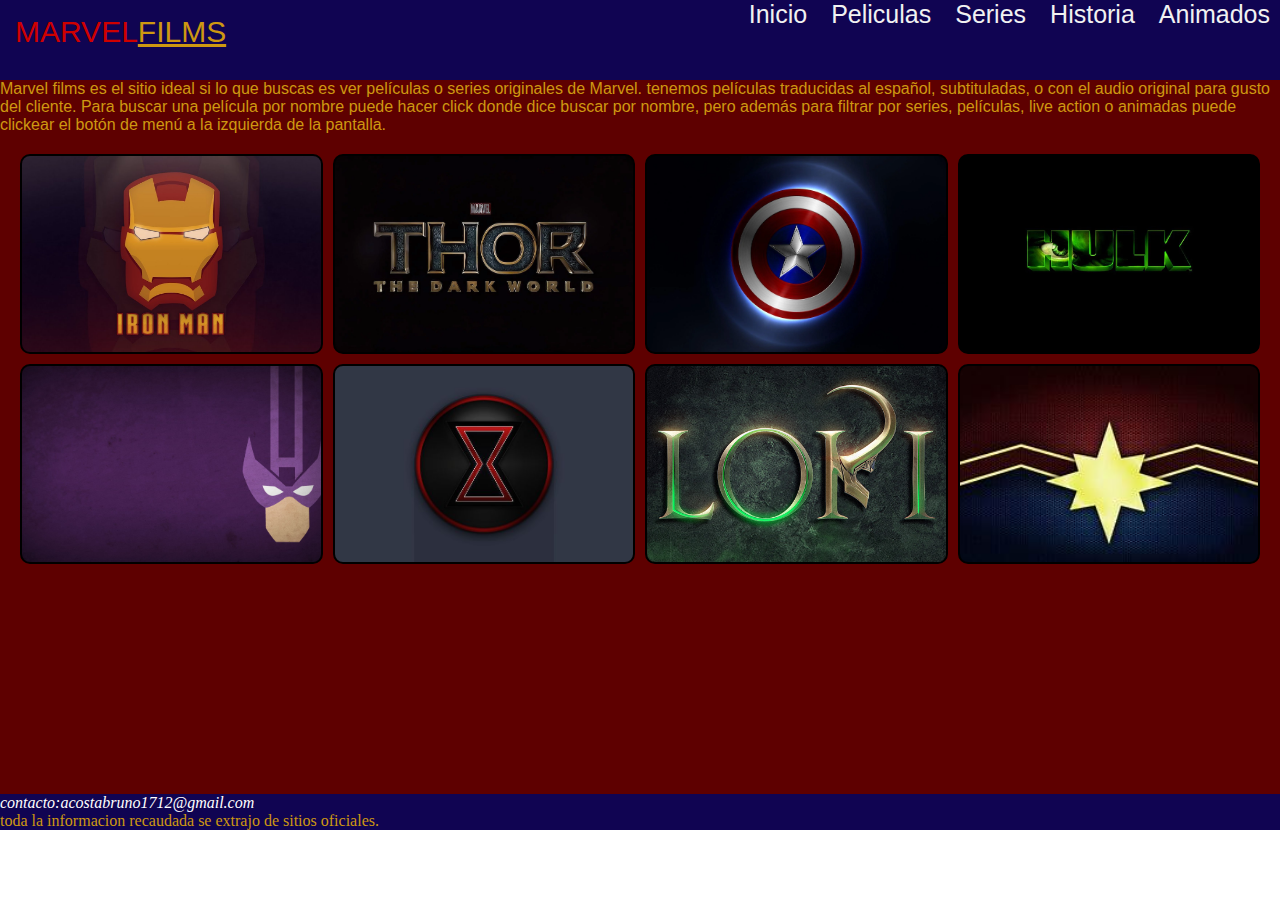
<file: index.html>
<!DOCTYPE html>
<html lang="es">
<head>
    <meta charset="UTF-8">
    <meta http-equiv="X-UA-Compatible" content="IE=edge">
    <meta name="viewport" content="width=device-width, initial-scale=1.0">
    <link rel="shortcut icon" href="img/avengersicon.png" type="image/x-icon">
    <link rel="stylesheet" href="est/estilos.css">
    <title>MarvelFilms</title>
</head>
<body>
    <header class="header">
        <div class="logo"><span>MARVEL</span><u>FILMS</u></div>
        <nav class="barra">
            <ul>
                <li><a href="index.html">Inicio</a></li>
                <li><a href="peliculas.html">Peliculas</a></li>
                <li><a href="series.html">Series</a></li>
                <li><a href="historia.html">Historia</a></li>
                <li><a href="animados.html">Animados</a></li>
            </ul>
        </nav>
    </header>
    <div class="parrafo"><p>Marvel films es el sitio ideal si lo que buscas es ver películas o series       originales de Marvel. tenemos películas traducidas al español, subtituladas, o con el audio original para gusto del cliente. Para buscar una película por nombre puede hacer click donde dice buscar por nombre, pero además para filtrar por series, películas, live action o animadas puede clickear el botón de menú a la izquierda de la pantalla. </p></div>
    <section class="galeria">
        <div class="item item1"></div>
        <div class="item item2"></div>
        <div class="item item3"></div>
        <div class="item item4"></div>
        <div class="item item5"></div>
        <div class="item item6"></div>
        <div class="item item7"></div>
        <div class="item item8"></div>
    </section>
    <footer>
        <address>contacto:acostabruno1712@gmail.com</address>
        <p>toda la informacion recaudada se extrajo de sitios oficiales.</p>
    </footer>
</body>
</html>
</file>
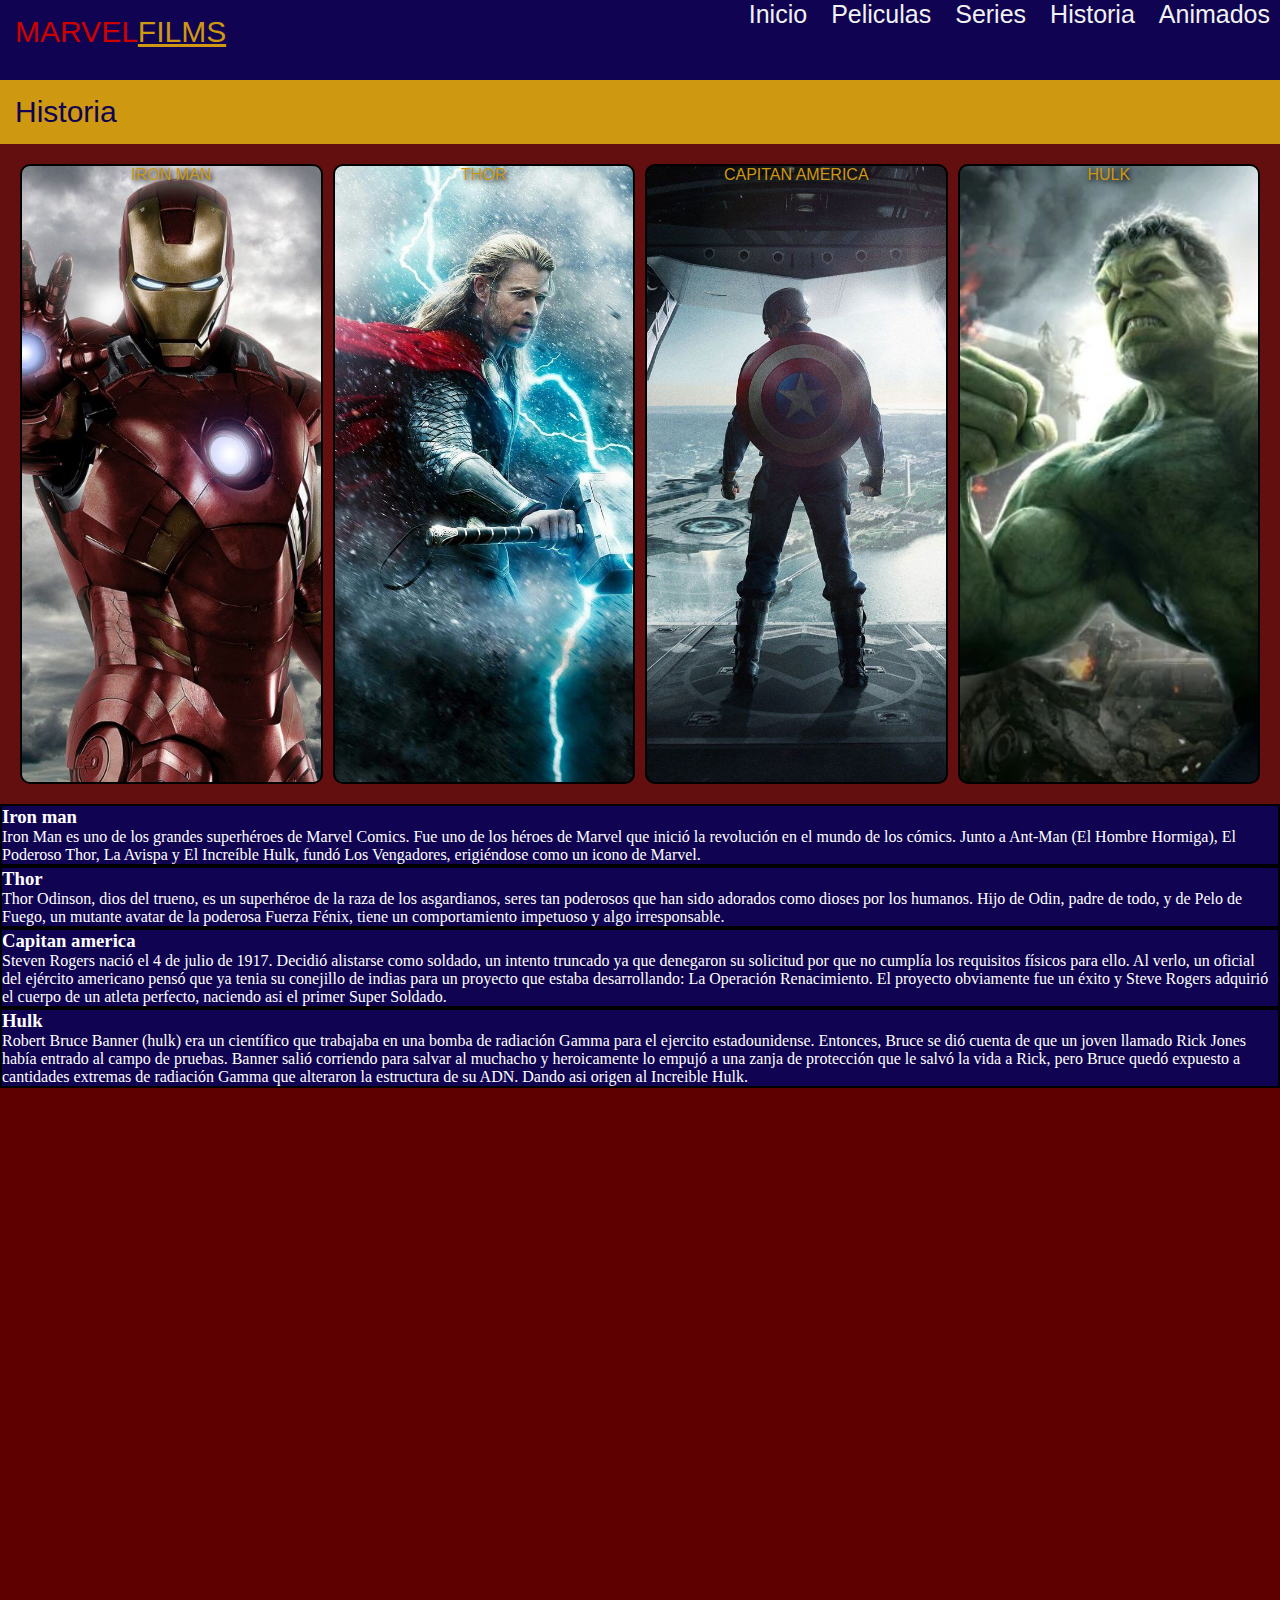
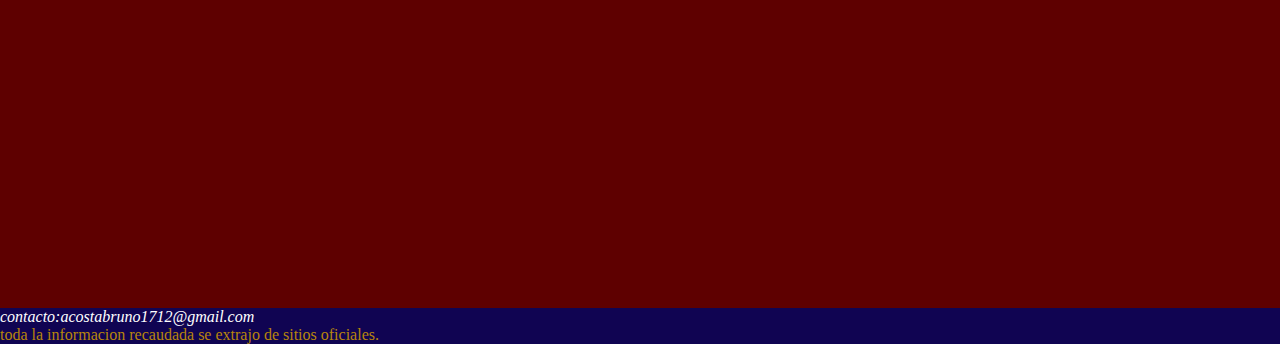
<file: historia.html>
<!DOCTYPE html>
<html lang="es">
<head>
    <meta charset="UTF-8">
    <meta http-equiv="X-UA-Compatible" content="IE=edge">
    <meta name="viewport" content="width=device-width, initial-scale=1.0">
    <link rel="shortcut icon" href="img/avengersicon.png" type="image/x-icon">
    <link rel="stylesheet" href="https://cdn.jsdelivr.net/npm/bootstrap@4.6.2/dist/css/bootstrap.min.css" integrity="sha384-xOolHFLEh07PJGoPkLv1IbcEPTNtaed2xpHsD9ESMhqIYd0nLMwNLD69Npy4HI+N" crossorigin="anonymous">
    <link rel="stylesheet" href="est/historia.css">
    <title>Marvel Films</title>
</head>
<body>
    <header class="header">
        <div class="logo"><span>MARVEL</span><u>FILMS</u></div>
        <nav class="barra">
            <ul>
                <li><a href="index.html">Inicio</a></li>
                <li><a href="peliculas.html">Peliculas</a></li>
                <li><a href="series.html">Series</a></li>
                <li><a href="historia.html">Historia</a></li>
                <li><a href="animados.html">Animados</a></li>
            </ul>
        </nav>
    </header>
    <div class="historia">Historia</div>
    <section class="galeria">
        <div class="item item1">IRON MAN</div>
        <div class="item item2">THOR</div>
        <div class="item item3">CAPITAN AMERICA</div>
        <div class="item item4">HULK</div>
    </section>
    <div class="container-fluid">
        <div class="row">
            <article class="col-3">
                <h3>Iron man</h3>
                <p>Iron Man es uno de los grandes superhéroes de Marvel Comics. Fue uno de los héroes de Marvel que inició la revolución en el mundo de los cómics. Junto a Ant-Man (El Hombre Hormiga), El Poderoso Thor, La Avispa y El Increíble Hulk, fundó Los Vengadores, erigiéndose como un icono de Marvel.</p>
            </article>
            <article class="col-3">
                <h3>Thor</h3>
                <p>Thor Odinson, dios del trueno, es un superhéroe de la raza de los asgardianos, seres tan poderosos que han sido adorados como dioses por los humanos. Hijo de Odin, padre de todo, y de Pelo de Fuego, un mutante avatar de la poderosa Fuerza Fénix, tiene un comportamiento impetuoso y algo irresponsable.</p>
            </article>
            <article class="col-3">
                <h3>Capitan america</h3>
                <p>Steven Rogers nació el 4 de julio de 1917. Decidió alistarse como soldado, un intento truncado ya que denegaron su solicitud por que no cumplía los requisitos físicos para ello. Al verlo, un oficial del ejército americano pensó que ya tenia su conejillo de indias para un proyecto que estaba desarrollando: La Operación Renacimiento. El proyecto obviamente fue un éxito y Steve Rogers adquirió el cuerpo de un atleta perfecto, naciendo asi el primer Super Soldado.</p>
            </article>
            <article class="col-3">
                <h3>Hulk</h3>
                <p>Robert Bruce Banner (hulk) era un científico que trabajaba en una bomba de radiación Gamma para el ejercito estadounidense. Entonces, Bruce se dió cuenta de que un joven llamado Rick Jones había entrado al campo de pruebas. Banner salió corriendo para salvar al muchacho y heroicamente lo empujó a una zanja de protección que le salvó la vida a Rick, pero Bruce quedó expuesto a cantidades extremas de radiación Gamma que alteraron la estructura de su ADN. Dando asi origen al Increible Hulk.</p>
            </article>
        </div>
    </div>
    <main></main>
    <footer>
        <address>contacto:acostabruno1712@gmail.com</address>
        <p>toda la informacion recaudada se extrajo de sitios oficiales.</p>
    </footer>
    <script src="https://cdn.jsdelivr.net/npm/jquery@3.5.1/dist/jquery.slim.min.js" integrity="sha384-DfXdz2htPH0lsSSs5nCTpuj/zy4C+OGpamoFVy38MVBnE+IbbVYUew+OrCXaRkfj" crossorigin="anonymous"></script>
    <script src="https://cdn.jsdelivr.net/npm/popper.js@1.16.1/dist/umd/popper.min.js" integrity="sha384-9/reFTGAW83EW2RDu2S0VKaIzap3H66lZH81PoYlFhbGU+6BZp6G7niu735Sk7lN" crossorigin="anonymous"></script>
    <script src="https://cdn.jsdelivr.net/npm/bootstrap@4.6.2/dist/js/bootstrap.min.js" integrity="sha384-+sLIOodYLS7CIrQpBjl+C7nPvqq+FbNUBDunl/OZv93DB7Ln/533i8e/mZXLi/P+" crossorigin="anonymous"></script>
</body>
</html>
</file>
<file: est/estilos.css>
* {
  padding: 0;
  margin: 0;
}

.header {
  height: 80px;
  width: 100%;
  background-color: rgb(16, 4, 82);
}
.header .logo {
  float: left;
  color: rgb(206, 152, 17);
  font-size: 30px;
  padding: 15px;
  font-family: Impact, Haettenschweiler, "Arial Narrow Bold", sans-serif;
}
.header .barra {
  float: right;
  list-style: none;
}

.logo span {
  color: rgb(207, 0, 0);
}

.logo u {
  text-decoration: underline;
}

.barra ul li {
  display: inline-block;
}

.barra ul li a {
  text-decoration: none;
  color: rgb(241, 241, 241);
  font-size: 25px;
  padding: 10px;
  font-family: Verdana, Geneva, Tahoma, sans-serif;
}

.barra ul li a span {
  font-size: 15px;
  color: rgb(207, 0, 0);
}

.parrafo {
  background-color: rgb(94, 0, 0);
  color: rgb(206, 152, 17);
  font-family: Verdana, Geneva, Tahoma, sans-serif;
}

.galeria {
  width: 100%;
  background-color: rgb(94, 0, 0);
  height: 100%;
  display: grid;
  grid-template-columns: repeat(4, 1fr);
  grid-template-rows: 200px 200px 200px;
  padding: 20px;
  grid-gap: 10px;
  box-sizing: border-box;
  background-size: cover;
  background-position: center;
  height: calc(100vh - 80px);
}

.item {
  border: 2px solid #000;
  border-radius: 10px;
}

.item:hover {
  transform: scale(1.05);
  transition: all 0.8s;
}

.item1 {
  background-image: url(/img/logo\ ironman.jpg);
  background-size: cover;
  background-position: center;
}

.item2 {
  background-image: url(/img/thor\ logo.webp);
  background-size: cover;
  background-position: center;
}

.item3 {
  background-image: url(/img/capitan\ america\ logo.webp);
  background-size: cover;
  background-position: center;
}

.item4 {
  background-image: url(/img/hulk\ logo.webp);
  background-size: cover;
  background-position: center;
}

.item5 {
  background-image: url(/img/ojodealcon\ logo.jpg);
  background-size: cover;
  background-position: center;
}

.item6 {
  background-image: url(/img/viuda\ logo.jpg);
  background-size: cover;
  background-position: center;
}

.item7 {
  background-image: url(/img/Loki\ logo.webp);
  background-size: cover;
  background-position: center;
}

.item8 {
  background-image: url(/img/capmarvel\ logo.jpg);
  background-size: cover;
  background-position: center;
}

footer {
  background-color: rgb(16, 4, 82);
}

footer address {
  color: white;
}

footer p {
  color: rgb(206, 152, 17);
}

@media screen and (min-width: 500px) {
  .galeria {
    grid-template-columns: repeat(2, 1fr);
    height: auto;
  }
}
@media screen and (min-width: 630px) {
  .galeria {
    grid-template-columns: repeat(3, 1fr);
    height: auto;
  }
}
@media screen and (min-width: 700px) {
  .galeria {
    grid-template-columns: repeat(4, 1fr);
    height: auto;
  }
}
@media screen and (max-width: 660px) {
  .barra ul li a {
    font-size: 15px;
    padding: 10px;
  }
}

/*# sourceMappingURL=estilos.css.map */
</file>
<file: est/historia.css>
* {
  padding: 0;
  margin: 0;
}

.header {
  height: 80px;
  width: 100%;
  background-color: rgb(16, 4, 82);
}
.header .logo {
  float: left;
  color: rgb(206, 152, 17);
  font-size: 30px;
  padding: 15px;
  font-family: Impact, Haettenschweiler, "Arial Narrow Bold", sans-serif;
}
.header .barra {
  float: right;
  list-style: none;
}

.logo span {
  color: rgb(207, 0, 0);
}

.logo u {
  text-decoration: underline;
}

.barra ul li {
  display: inline-block;
}

.barra ul li a {
  text-decoration: none;
  color: rgb(241, 241, 241);
  font-size: 25px;
  padding: 10px;
  font-family: Verdana, Geneva, Tahoma, sans-serif;
}

.barra ul li a span {
  font-size: 15px;
  color: rgb(207, 0, 0);
}

main {
  background-color: rgb(94, 0, 0);
  background-size: cover;
  background-position: center;
  height: calc(100vh - 80px);
  width: 100%;
}

footer {
  background-color: rgb(16, 4, 82);
}

footer address {
  color: white;
}

footer p {
  color: darkgoldenrod;
}

.historia {
  color: rgb(16, 4, 82);
  font-size: 30px;
  padding: 15px;
  font-family: Impact, Haettenschweiler, "Arial Narrow Bold", sans-serif;
  background-color: rgb(206, 152, 17);
}

.galeria {
  width: 100%;
  background-color: rgb(100, 15, 15);
  height: auto;
  display: grid;
  grid-template-columns: repeat(4, 1fr);
  grid-template-rows: 200px 200px 200px;
  padding: 20px;
  grid-gap: 10px;
  box-sizing: border-box;
}

.item {
  border: 2px solid #000;
  border-radius: 10px;
}

.item:hover {
  transform: scale(1.05);
  transition: all 0.8s;
}

.item1 {
  grid-column: 1/2;
  grid-row: 1/4;
  background-image: url(/img/IRON\ MAN.jpg);
  background-size: cover;
  background-position: center;
  font-family: Impact, Haettenschweiler, "Arial Narrow Bold", sans-serif;
  color: rgb(206, 152, 17);
  text-align: center;
  text-shadow: 2px 2px 5px #000;
}

.item2 {
  grid-column: 2/3;
  grid-row: 1/4;
  background-image: url(/img/thor.jpg);
  background-size: cover;
  background-position: center;
  font-family: Impact, Haettenschweiler, "Arial Narrow Bold", sans-serif;
  color: rgb(206, 152, 17);
  text-align: center;
  text-shadow: 2px 2px 5px #000;
}

.item3 {
  grid-column: 3/4;
  grid-row: 1/4;
  background-image: url(/img/CAPITAN\ AMERICA.jpg);
  background-size: cover;
  background-position: center;
  font-family: Impact, Haettenschweiler, "Arial Narrow Bold", sans-serif;
  color: rgb(206, 152, 17);
  text-align: center;
  text-shadow: 2px 2px 5px #000;
}

.item4 {
  grid-column: 4/5;
  grid-row: 1/4;
  background-image: url(/img/HULK.webp);
  background-size: cover;
  background-position: center;
  font-family: Impact, Haettenschweiler, "Arial Narrow Bold", sans-serif;
  color: rgb(206, 152, 17);
  text-align: center;
  text-shadow: 2px 2px 5px #000;
}

.col-3 {
  background-color: rgb(16, 4, 82);
  color: white;
  border: 2px solid #000;
}

@media screen and (min-width: 500px) {
  .galeria {
    grid-template-columns: repeat(2, 1fr);
    height: auto;
  }
}
@media screen and (min-width: 630px) {
  .galeria {
    grid-template-columns: repeat(3, 1fr);
    height: auto;
  }
}
@media screen and (min-width: 700px) {
  .galeria {
    grid-template-columns: repeat(4, 1fr);
    height: auto;
  }
}
@media screen and (max-width: 660px) {
  .barra ul li a {
    font-size: 15px;
    padding: 10px;
  }
}

/*# sourceMappingURL=historia.css.map */
</file>
